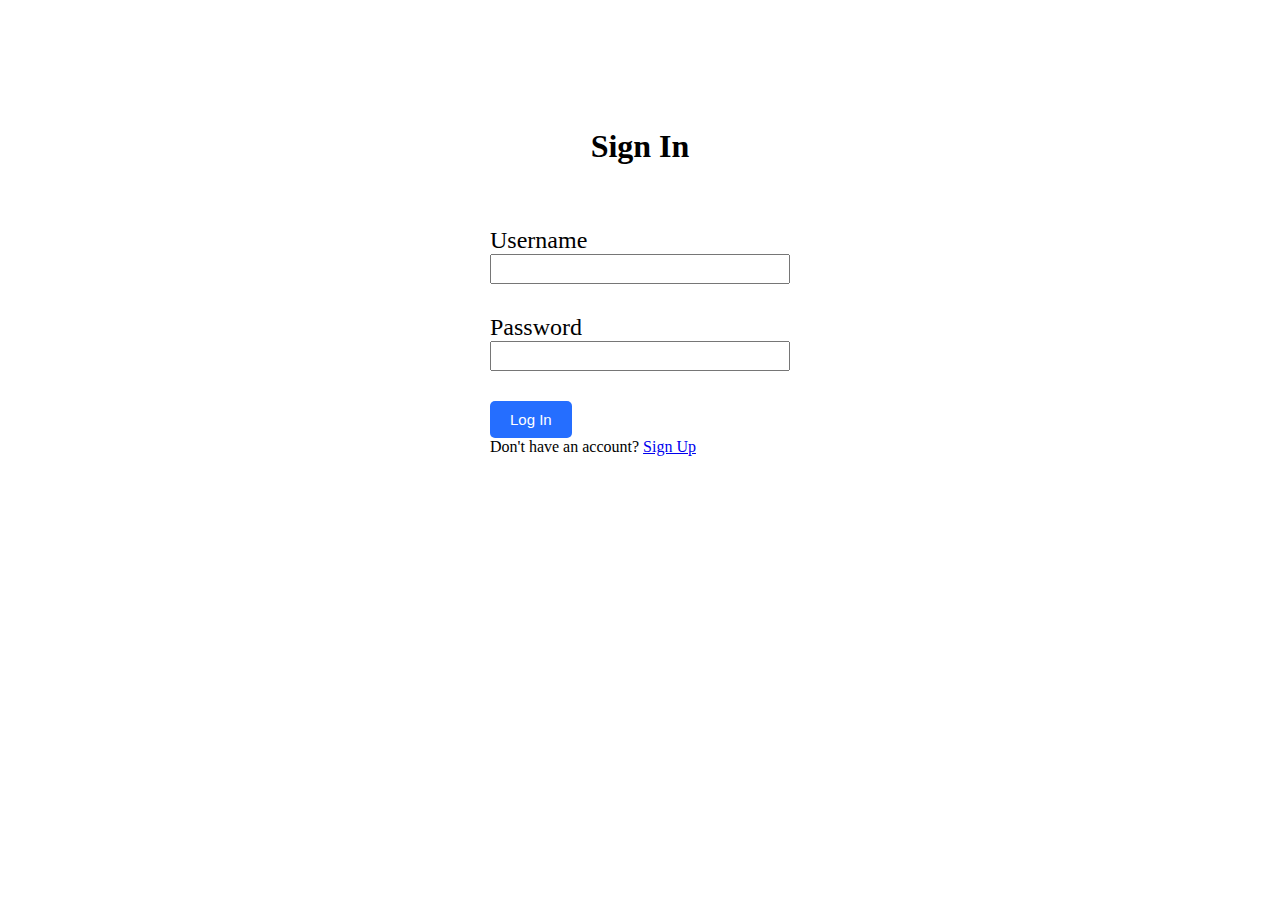
<file: templates/index.html>
<!DOCTYPE html>
<html lang="en">
<head>
    <meta charset="UTF-8">
    <meta http-equiv="X-UA-Compatible" content="IE=edge">
    <meta name="viewport" content="width=device-width, initial-scale=1.0">
    <title>Form application</title>
    <link rel="stylesheet" href="/static/css/main.css">
</head>
<body>
    <div class="container">
        <h1 style="text-align: center;margin-bottom:1em;">Sign In</h1>
        <form action="/login" method="POST">
            <div class="input-container">
                <label for="uid">Username</label>
                <input name="Username" class="form-input" type="text" id="uid">
            </div>
            <div class="input-container">
                <label for="password">Password</label>
                <input id="password" name="password" class="form-input" type="password">
            </div>
            <button class="submit-btn" type="submit">Log In</button>
            <p>Don't have an account? <a href="/signup">Sign Up</a></p>
        </form>
    </div>
</body>
</html>
</file>
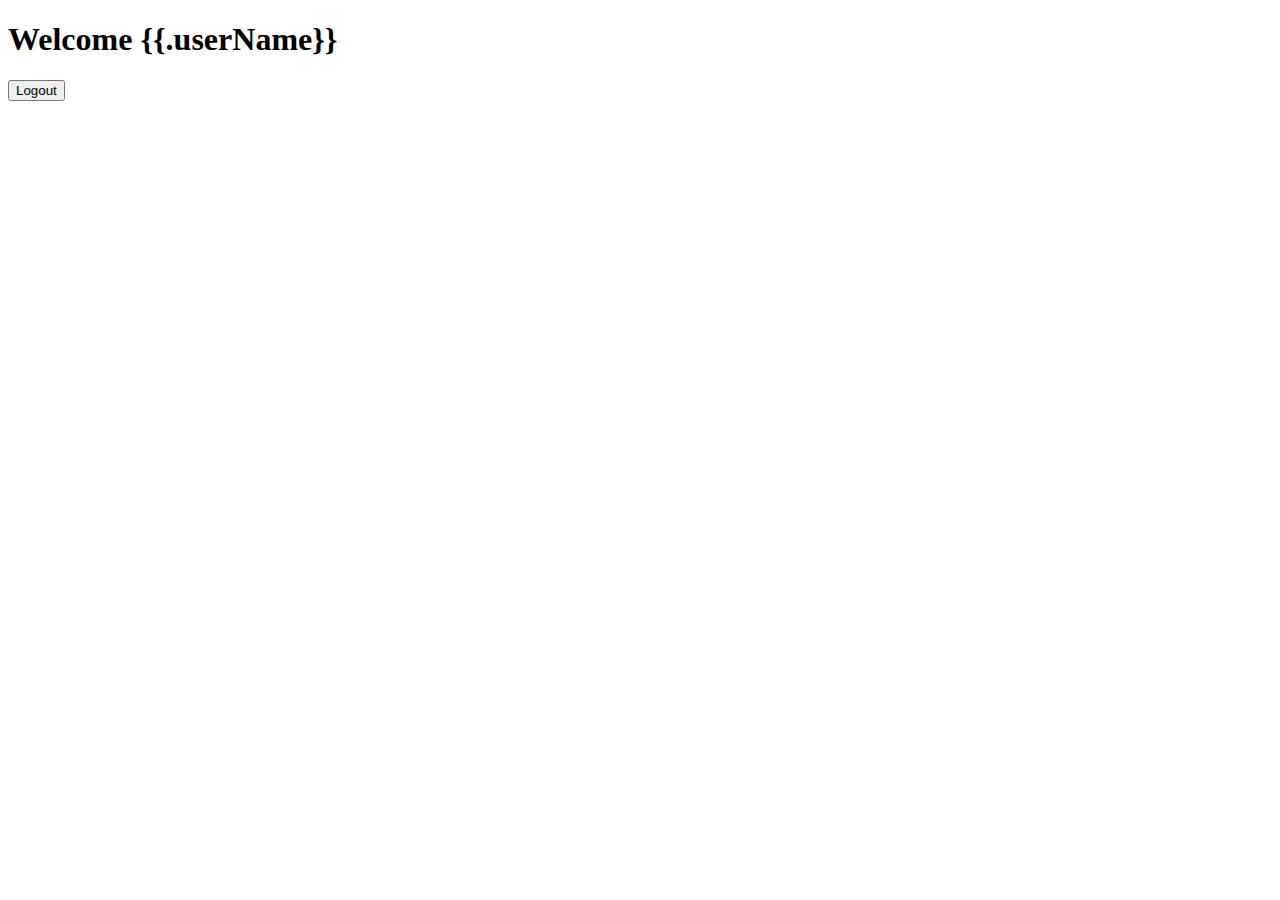
<file: templates/dashboard.html>
<!DOCTYPE html>
<html lang="en">
<head>
    <meta charset="UTF-8">
    <meta http-equiv="X-UA-Compatible" content="IE=edge">
    <meta name="viewport" content="width=device-width, initial-scale=1.0">
    <title>Dashboard</title>
</head>
<body>
    <h1>Welcome {{.userName}}</h1>
    <form action="/logout" method="POST">
        <button type="submit">Logout</button>
    </form>
</body>
</html>
</file>
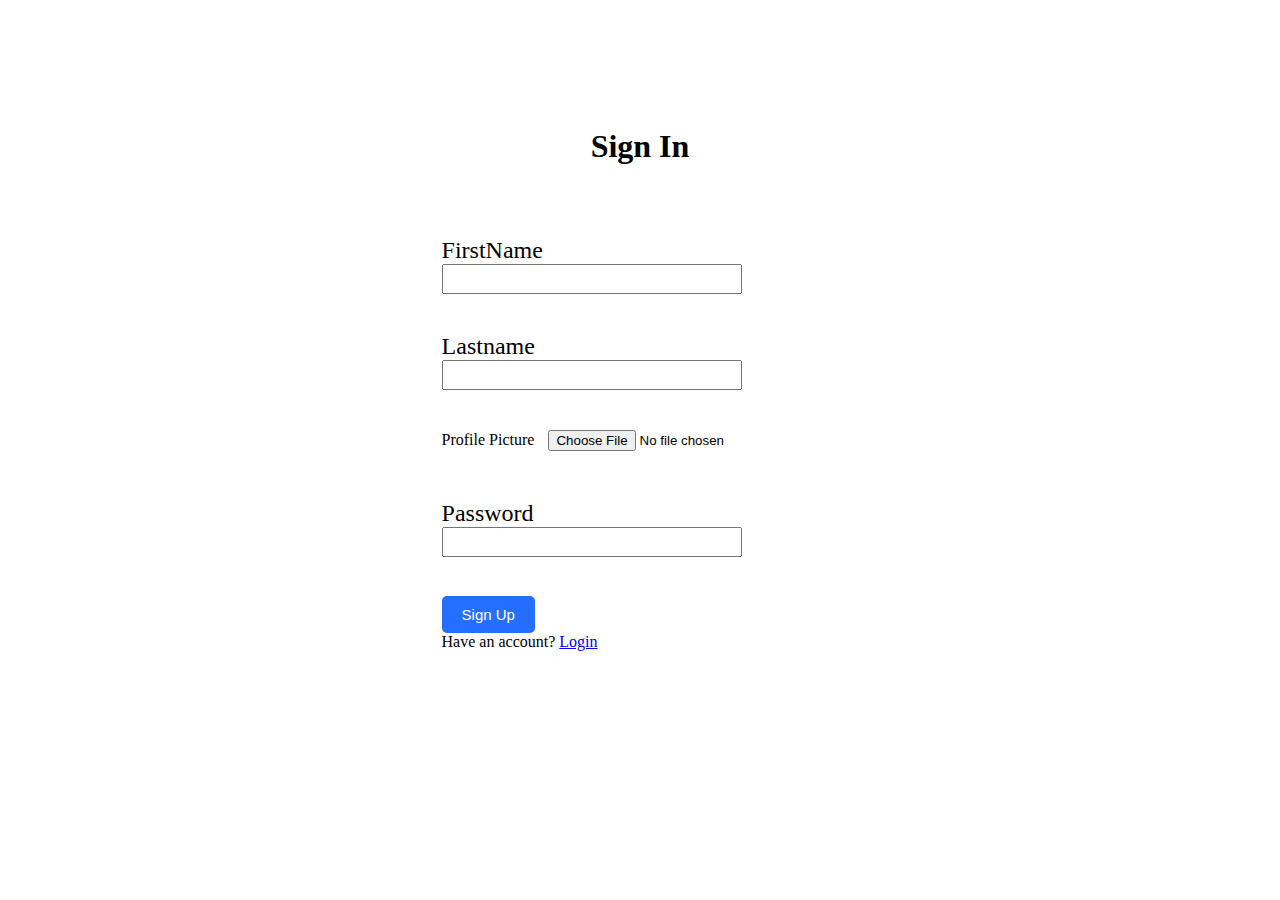
<file: templates/register.html>
<!DOCTYPE html>
<html lang="en">
<head>
    <meta charset="UTF-8">
    <meta http-equiv="X-UA-Compatible" content="IE=edge">
    <meta name="viewport" content="width=device-width, initial-scale=1.0">
    <title>Form application</title>
    <link rel="stylesheet" href="/static/css/main.css">
</head>
<body>
    <div class="container">
        <h1 style="text-align: center;margin-bottom:1em;">Sign In</h1>
        <form action="/signUp" method="POST" enctype="multipart/form-data">
            <div class="input-container">
                <label for="firstname">FirstName</label>
                <input name="firstName" class="form-input" type="text" id="firstname">
            </div>
            <div class="input-container">
                <label for="lastname">Lastname</label>
                <input name="lastName" class="form-input" type="text" id="lastname">
            </div>
            <div>
                <label for="profilePic">Profile Picture</label>
                <input name="profilePic" class="form-input" type="file" id="profilePic">
            </div>
            <div class="input-container">
                <label for="password">Password</label>
                <input id="password" name="password" class="form-input" type="password">
            </div>
            <button class="submit-btn" type="submit">Sign Up</button>
            <p>Have an account? <a href="/">Login</a></p>
        </form>
    </div>
</body>
</html>
</file>
<file: static/css/main.css>
@import url('https://fonts.googleapis.com/css2?family=Poppins:ital,wght@0,300;0,500;1,900&display=swap');
* {
    margin: 0;
    padding: 0;
    box-sizing: border-box;
}

.container {
    display: flex;
    justify-content: center;
    align-items: center;
    flex-direction: column;
    margin-top: 10%;
}

.input-container {
    font-size: 1.5em;
    display: flex;
    flex-direction: column;
    margin: 10% 0;
}

.form-input {
    width: 300px;
    height: 30px;
    padding-left: 10px;
}

.submit-btn {
    padding: 10px 20px;
    background-color: #256eff;
    color: white;
    border: none;
    text-align: center;
    border-radius: 5px;
    font-size: 15px;
}

.submit-btn:hover {
    background-color: #0a45bb;
}
</file>
